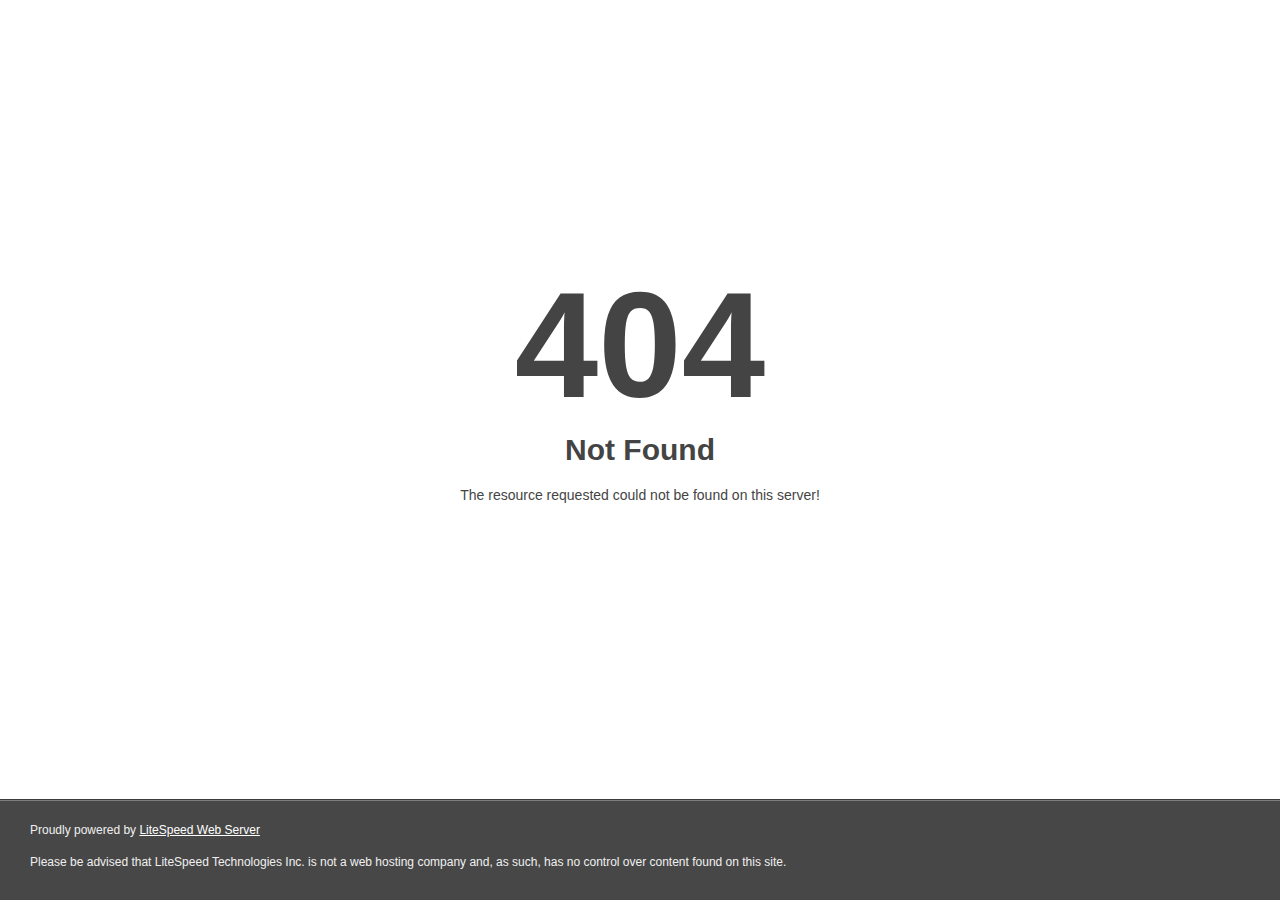
<file: TechnoHacks Task-2/fonts/glyphicons-halflings-regular-2.html>
<!DOCTYPE html>
<html style="height:100%">
<head>
<meta name="viewport" content="width=device-width, initial-scale=1, shrink-to-fit=no">
<title> 404 Not Found
</title></head>
<body style="color: #444; margin:0;font: normal 14px/20px Arial, Helvetica, sans-serif; height:100%; background-color: #fff;">
<div style="height:auto; min-height:100%; ">     <div style="text-align: center; width:800px; margin-left: -400px; position:absolute; top: 30%; left:50%;">
        <h1 style="margin:0; font-size:150px; line-height:150px; font-weight:bold;">404</h1>
<h2 style="margin-top:20px;font-size: 30px;">Not Found
</h2>
<p>The resource requested could not be found on this server!</p>
</div></div><div style="color:#f0f0f0; font-size:12px;margin:auto;padding:0px 30px 0px 30px;position:relative;clear:both;height:100px;margin-top:-101px;background-color:#474747;border-top: 1px solid rgba(0,0,0,0.15);box-shadow: 0 1px 0 rgba(255, 255, 255, 0.3) inset;">
<br>Proudly powered by  <a style="color:#fff;" href="http://www.litespeedtech.com/error-page">LiteSpeed Web Server</a><p>Please be advised that LiteSpeed Technologies Inc. is not a web hosting company and, as such, has no control over content found on this site.</p></div></body></html>
</file>
